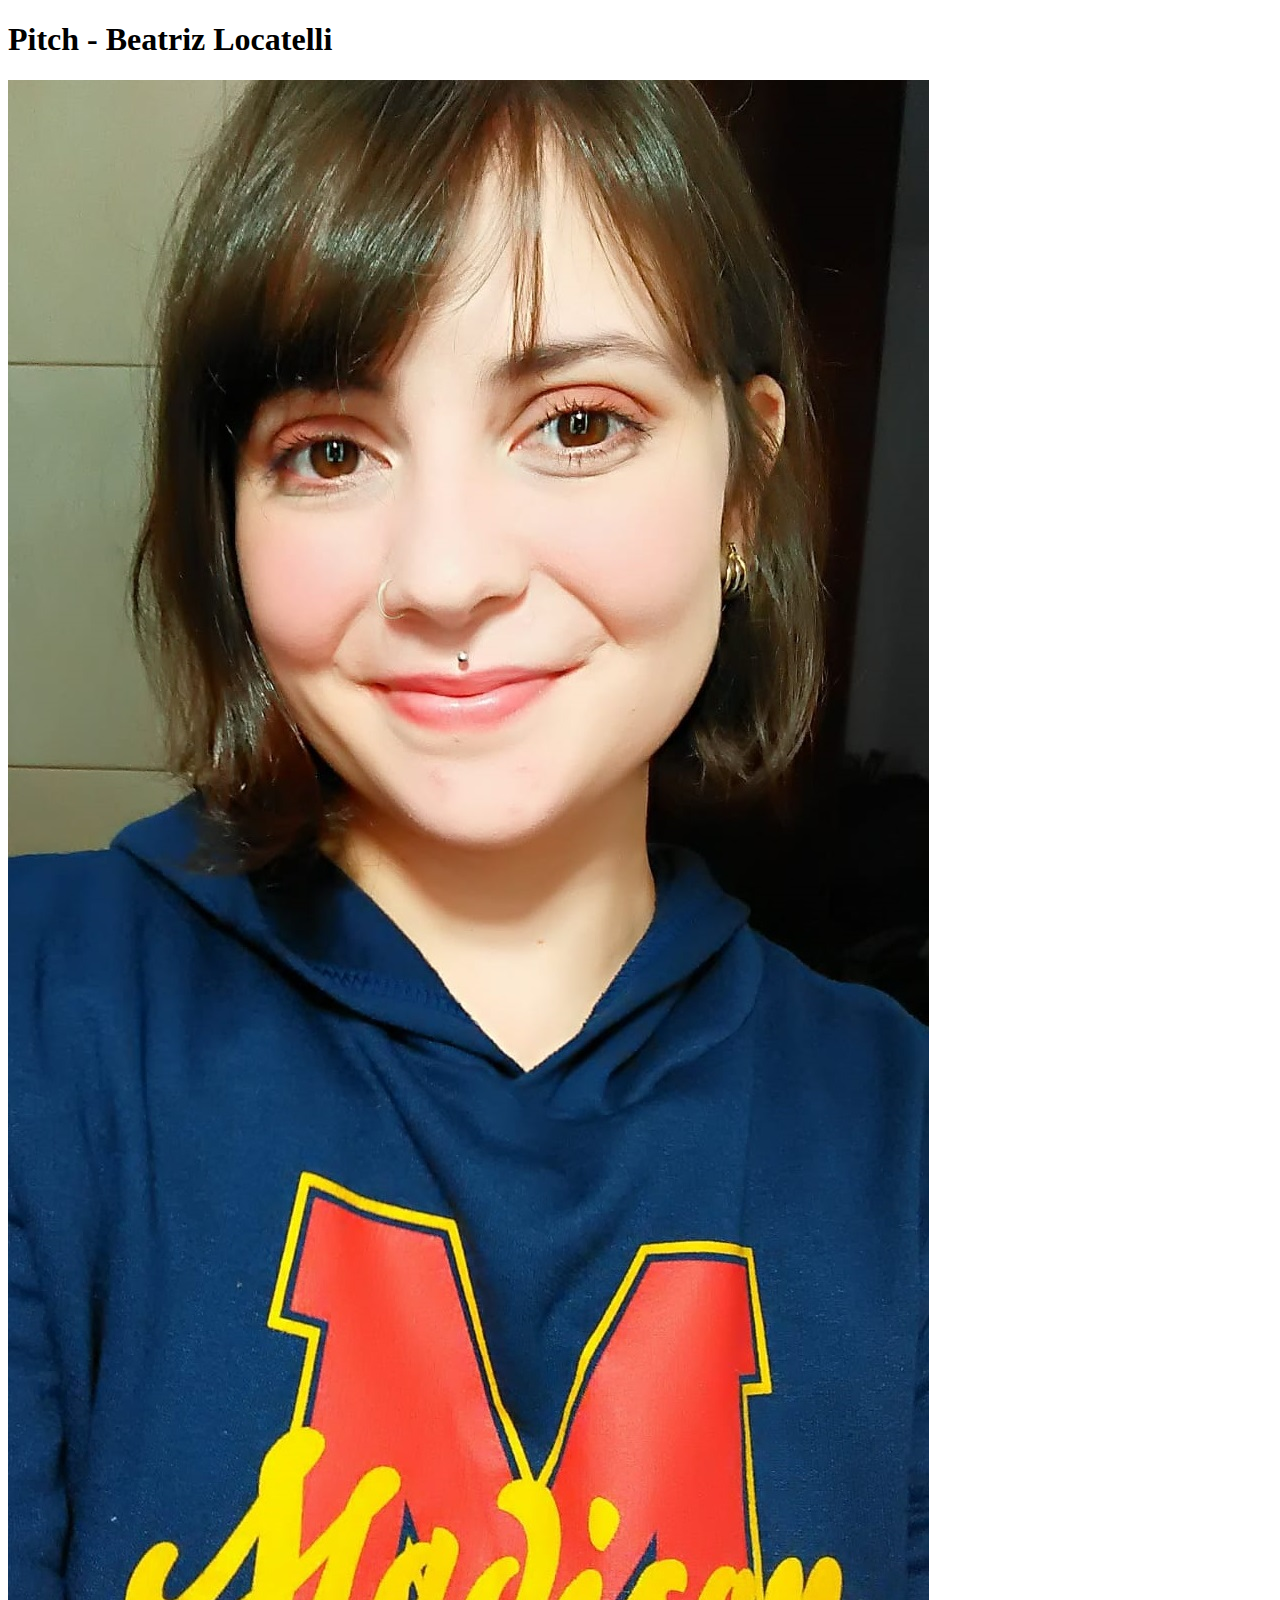
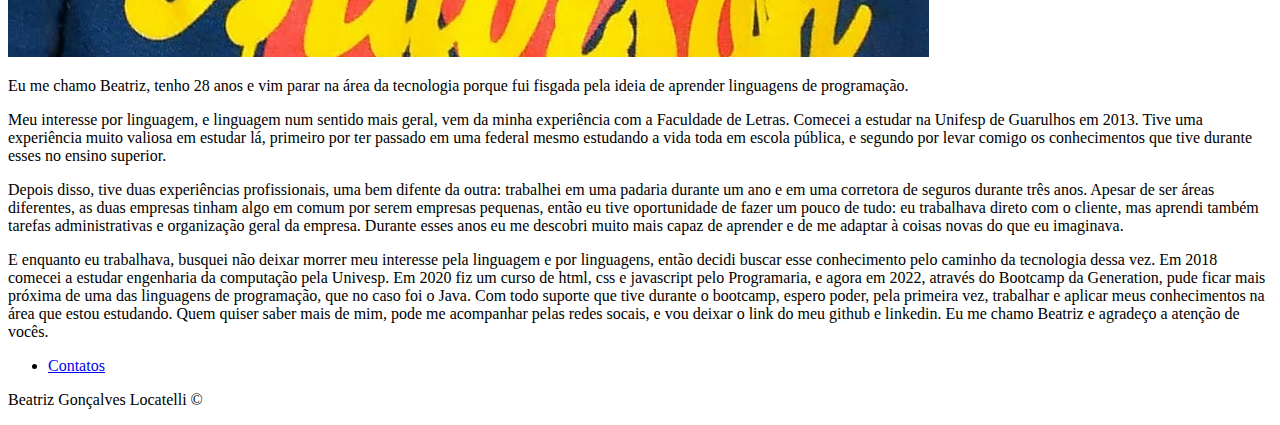
<file: index.html>
<!DOCTYPE html>
<html lang="pt-br">

    <head>
        <meta charset="UTF-8">
        <meta name="viewport" content="width=device-width, initial-scale=1.0">
        <title>Meu perfil</title>
    </head>

    <body>
        <header class="center">
            <h1 class="titulo">Pitch - Beatriz Locatelli</h1>
        </header>

        <div class="container">
            <div>  
                <img class="imagem" src="assets/Perfil.jpeg" alt="Foto do criador desse conteúdo">
            </div> 
        
        <div class ="conteudo">

        <p class ="center">Eu me chamo Beatriz, tenho 28 anos e vim parar na área da tecnologia porque fui fisgada pela ideia de
            aprender linguagens de programação.</p>

        <p class ="center">Meu interesse por linguagem, e linguagem num sentido mais geral, vem da minha experiência com a Faculdade de Letras.
            Comecei a estudar na Unifesp de Guarulhos em 2013. Tive uma experiência muito valiosa em estudar lá, primeiro por ter passado 
            em uma federal mesmo estudando a vida toda em escola pública, e segundo por levar comigo os conhecimentos que tive durante esses
             no ensino superior.</p>

        <p class ="center">Depois disso, tive duas experiências profissionais, uma bem difente da outra: trabalhei em uma padaria durante um ano e 
            em uma corretora de seguros durante três anos. Apesar de ser áreas diferentes, as duas empresas tinham algo em comum por 
            serem empresas pequenas, então eu tive oportunidade de fazer um pouco de tudo: eu trabalhava direto com o cliente, 
            mas aprendi também tarefas administrativas e organização geral da empresa. Durante esses anos eu me descobri muito mais
            capaz de aprender e de me adaptar à coisas novas do que eu imaginava.</p>

        <p class ="center">E enquanto eu trabalhava, busquei não deixar morrer meu interesse pela linguagem e por linguagens,
            então decidi buscar esse conhecimento pelo caminho da tecnologia dessa vez. Em 2018 comecei a estudar engenharia da
            computação pela Univesp. Em 2020 fiz um curso de html, css e javascript pelo Programaria, e agora em 2022, através do Bootcamp da 
            Generation, pude ficar mais próxima de uma das linguagens de programação, que no caso foi o Java. Com todo suporte que tive durante
            o bootcamp, espero poder, pela primeira vez, trabalhar e aplicar meus conhecimentos na
            área que estou estudando. Quem quiser saber mais de mim, pode me acompanhar pelas redes socais, e vou deixar o link
            do meu github e linkedin. Eu me chamo Beatriz e agradeço a atenção de vocês.</p>
        </div> 
    </div> 
        
        <nav>
            <ul id ="menu">
                <li><a href="contatos.html">Contatos</a></li>
            </ul>
        </nav>

        <footer class="center">
            <p>Beatriz Gonçalves Locatelli &copy</p>
        </footer>
    </body>
</html>
    </body>

</html>
</file>
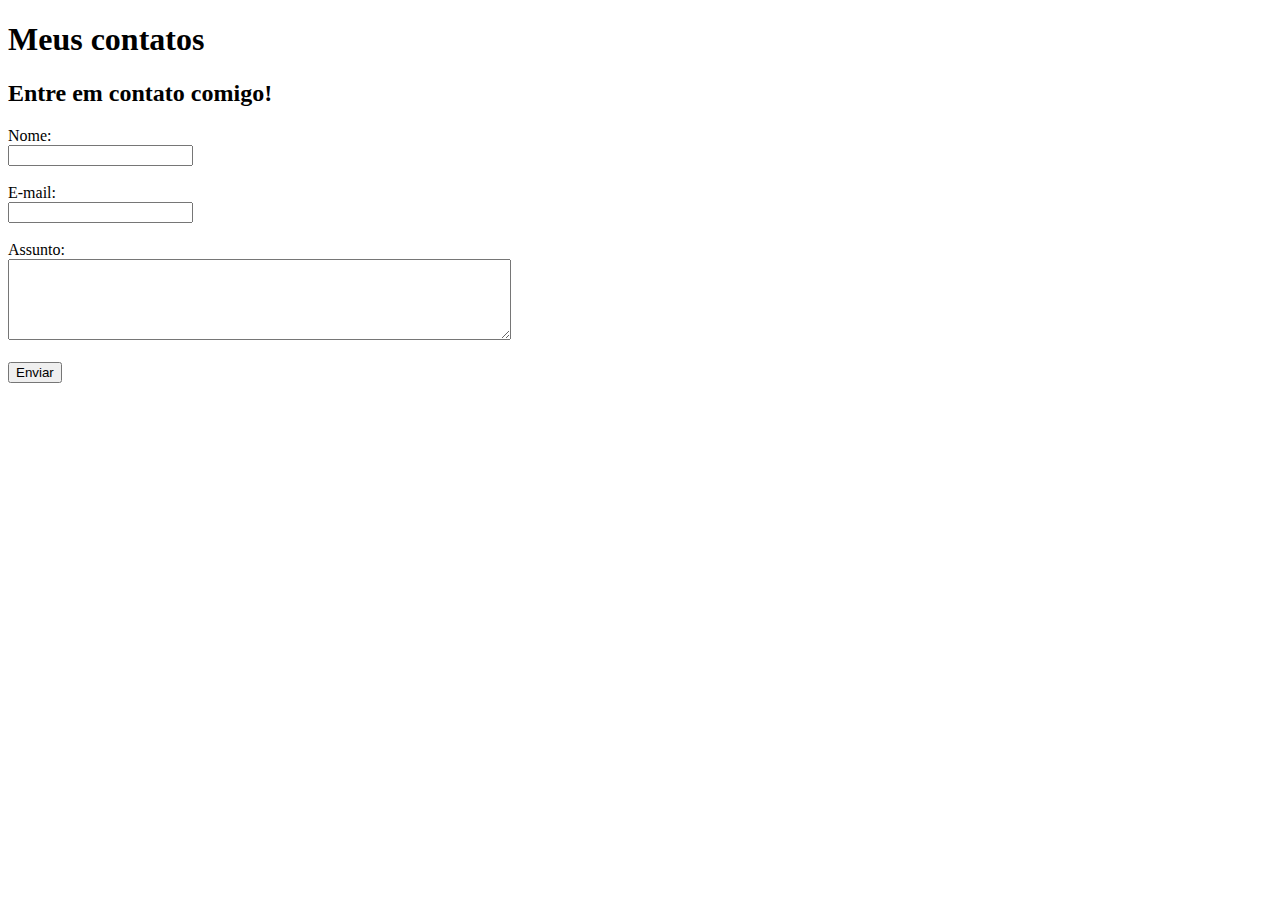
<file: contatos.html>
<!DOCTYPE html>
<html lang="pt-br">

    <head>
        <meta charset="UTF-8">
        <meta name="viewport" content="width=device-width, initial-scale=1.0">
        <title>Contatos</title>
    </head>

    <body>
        <h1>Meus contatos</h1>
        <h2>Entre em contato comigo!</h2>

        <form>
            <label for="nome">Nome:</label><br>
            <input type="text" id="nome">
            <br>
            <br>
            <label for="email">E-mail:</label><br>
            <input type="text" id="email">
            <br>
            <br>
            <label for="assunto">Assunto:</label><br>
            <textarea name="assunto" id="assunto" cols="60" rows="5"></textarea>
            <br>
            <br>
            <button>Enviar</button>
        </form>
    </body>

</html>
</file>
